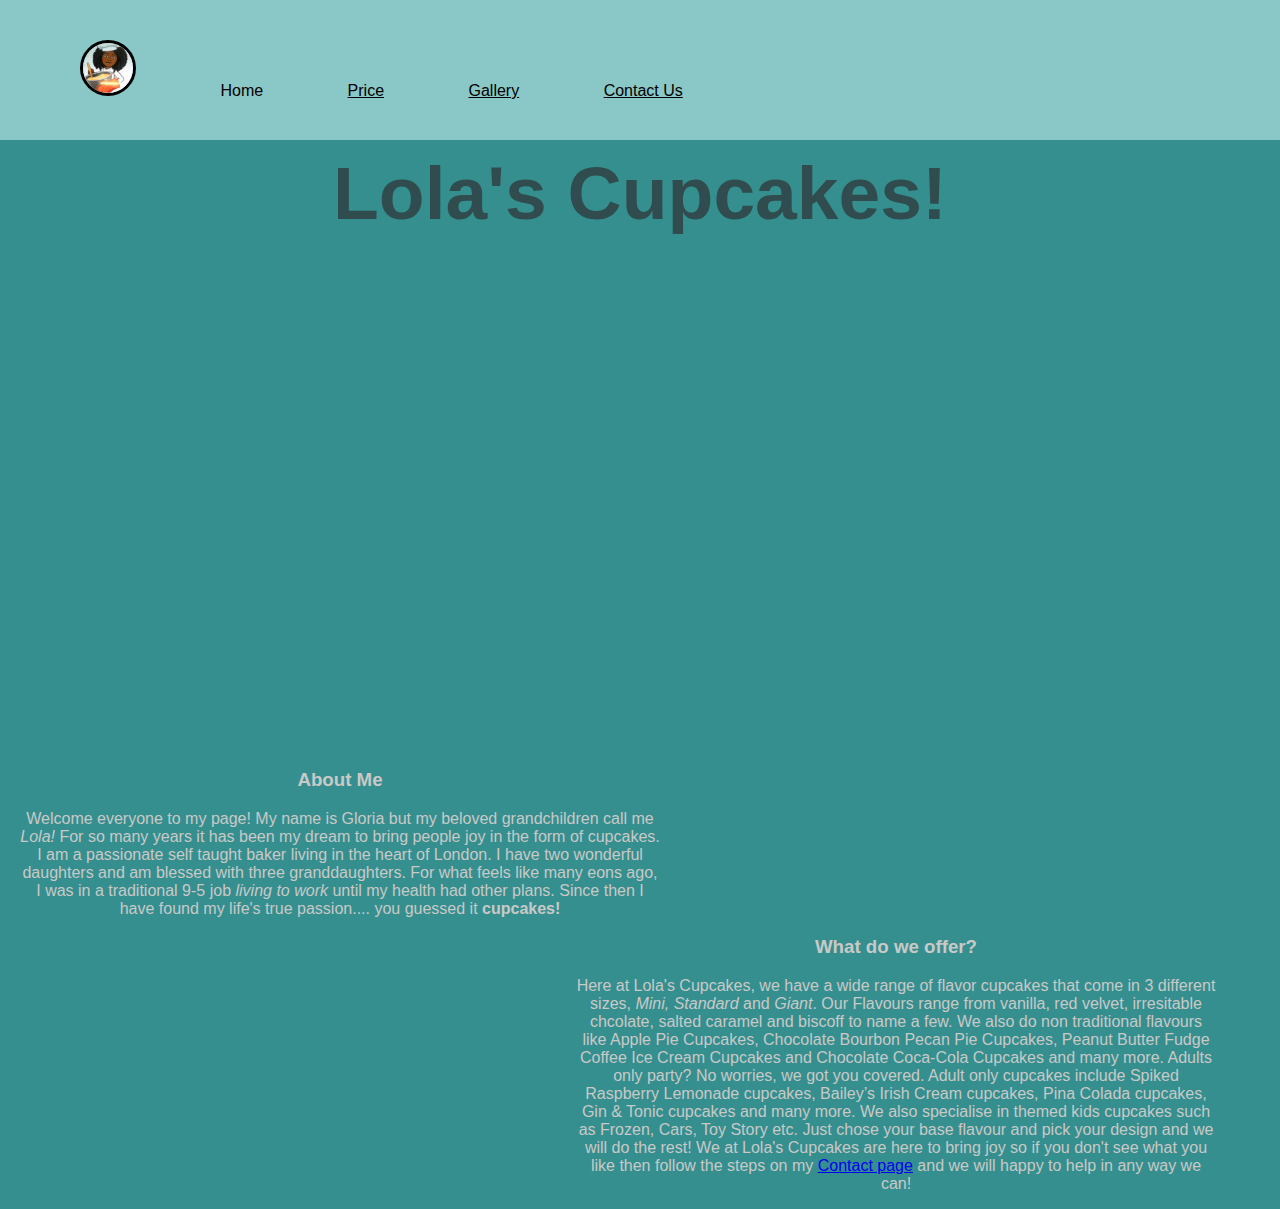
<file: index.html>
<!DOCTYPE html>
<html>
   <head>
      <meta charset="UTF-8">
      <title>Lola's Cupcakes</title>
      <link href="Lola's-cupcakes.css" type="text/css" rel="stylesheet"/>
   </head>

   <body>
      <header>
         <nav>
            <ul>
               <li class="profile-pic"><img src="Screenshot 2021-05-13 at 23.53.13.png" height="50px" width="50px" class="profile-pic"/></li>
               <li>Home</li>
               <li><a href="lolas-price.html">Price</a></li>
               <li><a href="Lolas-gallery.html">Gallery</a></li>
               <li><a href="contactUs.html">Contact Us</a></li>
            </ul>
         </nav>
      </header>

      <main>
         <div class="bkgrnd-img">
            <h1 class="name">Lola's Cupcakes!</h1>
         </div>
         <section>
            <!-- <img src="Screenshot 2021-05-13 at 23.53.13.png" height="250px" width="250px" class="profile-pic"/> -->
            <h3 class="bio">About Me</h3>
            <p class="bio">Welcome everyone to my page! My name is Gloria but my beloved grandchildren call me <em>Lola!</em>
               For so many years it has been my dream to bring people joy in the form of cupcakes. I am a passionate 
               self taught baker living in the heart of London. I have two wonderful daughters and am blessed with three
               granddaughters. For what feels like many eons ago, I was in a traditional 9-5 job <em>living to work</em> until 
               my health had other plans. Since then I have found my life's true passion.... you guessed it <strong>cupcakes!</strong> 
            </p>
         </section>
         <section>
            <!-- <img src="https://www.picclickimg.com/d/l400/pict/253701733201_/12x-Large-Rainbow-Unicorn-Horn-and-Bright-Flowers.jpg" width="200" height="200"/> -->
            <h3 class="service">What do we offer?</h3>
            <p class="service">Here at Lola's Cupcakes, we have a wide range of flavor cupcakes that come in 3 different sizes, <em>Mini, Standard</em> and <em> Giant</em>. 
               Our Flavours range from vanilla, red velvet, irresitable chcolate, salted caramel and biscoff to name a few.
               We also do non traditional flavours like Apple Pie Cupcakes, Chocolate Bourbon Pecan Pie Cupcakes, Peanut Butter Fudge Coffee Ice Cream Cupcakes
               and Chocolate Coca-Cola Cupcakes and many more. Adults only party? No worries, we got you covered. Adult only cupcakes include Spiked Raspberry Lemonade cupcakes, 
               Bailey’s Irish Cream cupcakes, Pina Colada cupcakes, Gin & Tonic cupcakes and many more.
               We also specialise in themed kids cupcakes such as Frozen, Cars, Toy Story etc. Just chose your base flavour and pick your design and we will do the rest!
               We at Lola's Cupcakes are here to bring joy so if you don't see what you like then follow the steps on my <a href="contactUs.html">Contact page</a> and we will happy to help in any way we can!
            </p>
         </section>
      </main>
   </body>
</html>
</file>
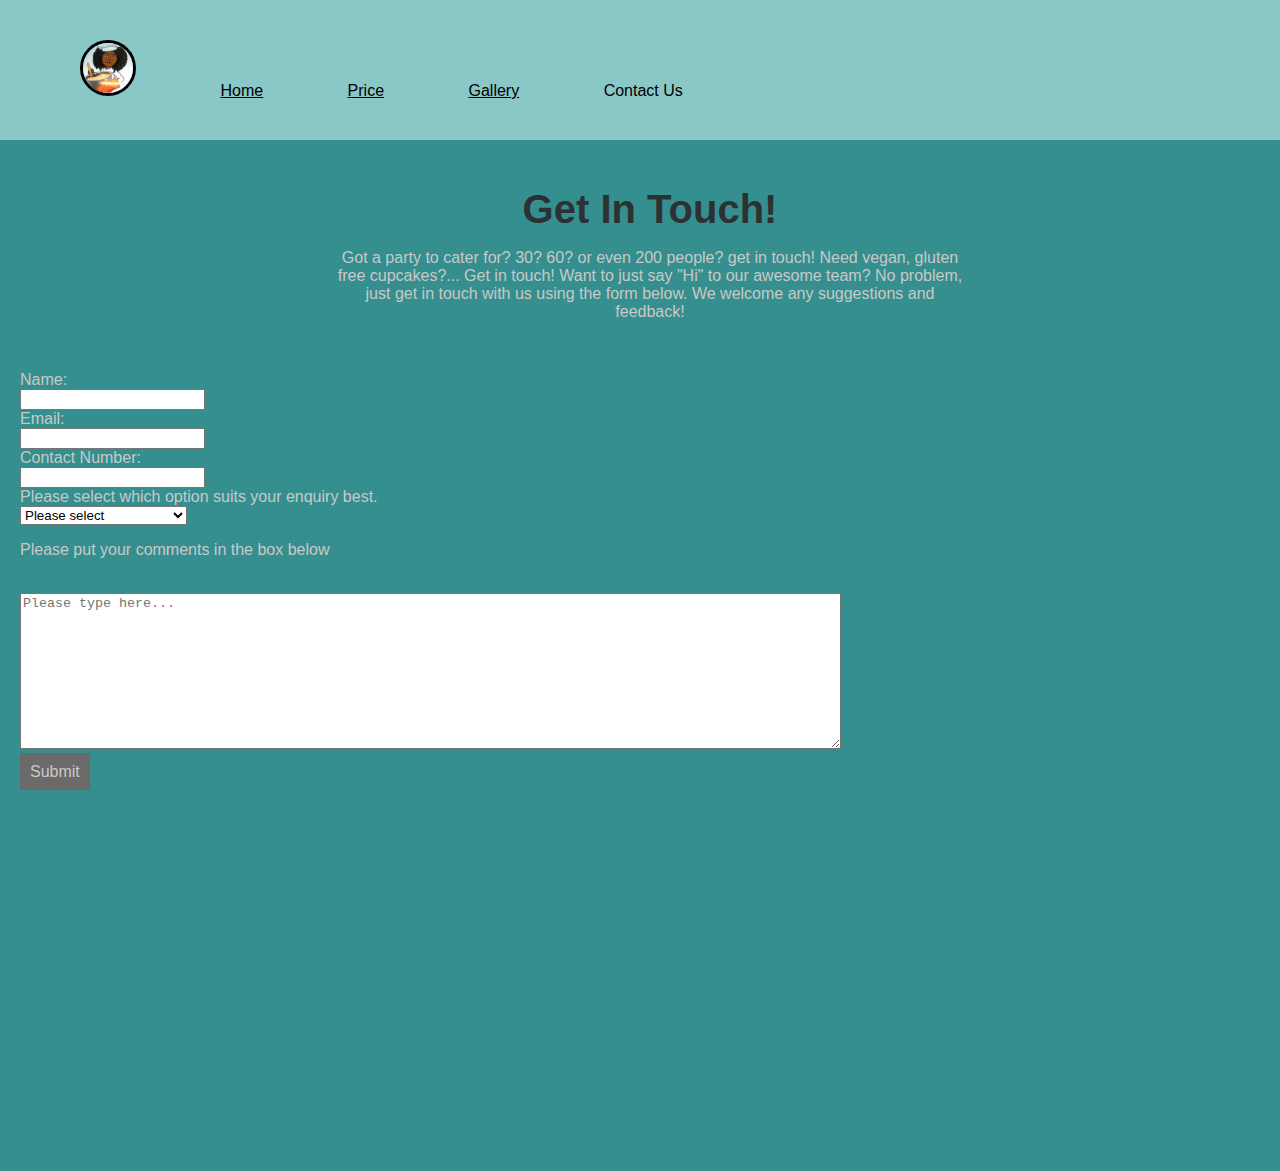
<file: contactUs.html>
<!DOCTYPE html>
<html>
    <head>
        <title>Lola's Contact Us</title>
        <link href="Lola's-cupcakes.css" type="text/css" rel="stylesheet"/>
    </head>
    <body>
        <main class="contact">
        <header class="contact">
            <nav>
                <ul>
                    <li class="profile-pic"><img src="Screenshot 2021-05-13 at 23.53.13.png" height="50px" width="50px" class="profile-pic"/></li>
                    <li><a href="index.html">Home</a></li>
                    <li><a href="lolas-price.html">Price</a></li>
                    <li><a href="Lolas-gallery.html">Gallery</a></li>
                    <li>Contact Us</li>
                </ul>
            </nav>
        </header>
        <section class="intro">
            <h1>Get In Touch!</h1>
            <p>Got a party to cater for? 30? 60? or even 200 people? get in touch! Need vegan, gluten free cupcakes?... Get in touch! 
            Want to just say "Hi" to our awesome team? No problem, just get in touch with us using the form below. We welcome any suggestions and feedback!
            </p>
        </section>
        <form>
             <label for="name">Name:<br><input type="text" name="name"/></label>
            <br>
            <label for="email">Email:<br><input type="text" name="email"/></label>
            <br>
            <label for="number">Contact Number:<br><input type="text" name="number"/></label>
            <br>
            <label>Please select which option suits your enquiry best.<br>
                <select name="enquiry">
                    <option value="" selected disabled hidden>Please select</option>
                    <option value="general">General Enquiry</option>
                    <option value="suggestions">Suggestions</option>
                    <option value="custom-order">Custom Order</option>
                    <option value="allergies">Allergy Enquiries</option>
                    <option value="media-endorsments">Media and Edorsements</option>
                    <option value="hi">Just to say HI</option>
                    <option value="other">Other</option>
                </select>
            </label>
            <br>
            <p>Please put your comments in the box below</p>
            <br>
            <textarea name="comments" rows="10" cols="100" placeholder="Please type here..."></textarea>
            <br>
            <a href="lolas-submit-page.html">Submit</a>
        </form>
     </main>
    </body>

</html>
</file>
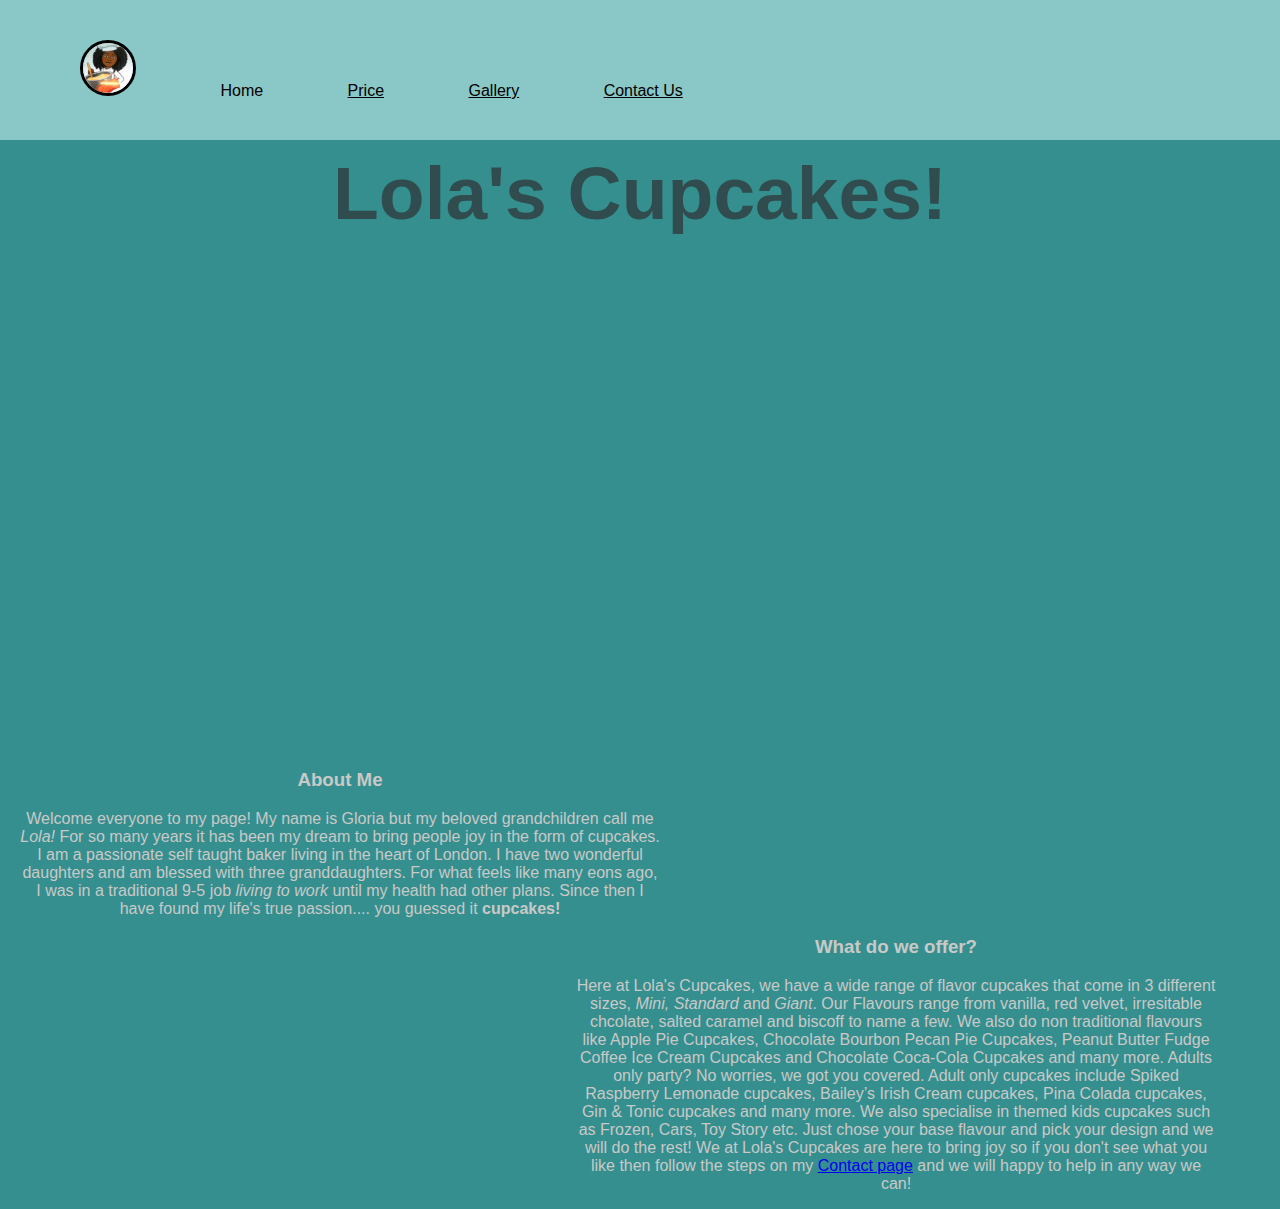
<file: Lola's cupcakes.html>
<!DOCTYPE html>
<html>
    <head>
        <title>Lola's Cupcakes</title>
        <link href="Lola's-cupcakes.css" type="text/css" rel="stylesheet"/>
    </head>
    <body>
        <header>
            <nav>
                <ul>
                    <li class="profile-pic"><img src="Screenshot 2021-05-13 at 23.53.13.png" height="50px" width="50px" class="profile-pic"/></li>
                    <li>Home</li>
                    <li><a href="lolas-price.html">Price</a></li>
                    <li><a href="Lolas-gallery.html">Gallery</a></li>
                    <li><a href="contactUs.html">Contact Us</a></li>
                </ul>
            </nav>
        </header>
        <main>
            <div class="bkgrnd-img">
                <h1 class="name">Lola's Cupcakes!</h1>
            </div>

            <section>
                <!-- <img src="Screenshot 2021-05-13 at 23.53.13.png" height="250px" width="250px" class="profile-pic"/> -->
                <h3 class="bio">About Me</h3>
                <p class="bio">Welcome everyone to my page! My name is Gloria but my beloved grandchildren call me <em>Lola!</em>
                For so many years it has been my dream to bring people joy in the form of cupcakes. I am a passionate 
                self taught baker living in the heart of London. I have two wonderful daughters and am blessed with three
                granddaughters. For what feels like many eons ago, I was in a traditional 9-5 job <em>living to work</em> until 
                my health had other plans. Since then I have found my life's true passion.... you guessed it <strong>cupcakes!</strong> 
                 </p>
            </section>

            <section>
                <!-- <img src="https://www.picclickimg.com/d/l400/pict/253701733201_/12x-Large-Rainbow-Unicorn-Horn-and-Bright-Flowers.jpg" width="200" height="200"/> -->
                <h3 class="service">What do we offer?</h3>
                <p class="service">Here at Lola's Cupcakes, we have a wide range of flavor cupcakes that come in 3 different sizes, <em>Mini, Standard</em> and <em> Giant</em>. 
                    Our Flavours range from vanilla, red velvet, irresitable chcolate, salted caramel and biscoff to name a few.
                    We also do non traditional flavours like Apple Pie Cupcakes, Chocolate Bourbon Pecan Pie Cupcakes, Peanut Butter Fudge Coffee Ice Cream Cupcakes
                    and Chocolate Coca-Cola Cupcakes and many more. Adults only party? No worries, we got you covered. Adult only cupcakes include Spiked Raspberry Lemonade cupcakes, 
                    Bailey’s Irish Cream cupcakes, Pina Colada cupcakes, Gin & Tonic cupcakes and many more.
                    We also specialise in themed kids cupcakes such as Frozen, Cars, Toy Story etc. Just chose your base flavour and pick your design and we will do the rest!
                    We at Lola's Cupcakes are here to bring joy so if you don't see what you like then follow the steps on my <a href="contactUs.html">Contact page</a> and we will happy to help in any way we can!
                </p>
                </section>
        </main>
    </body>
    

</html>
</file>
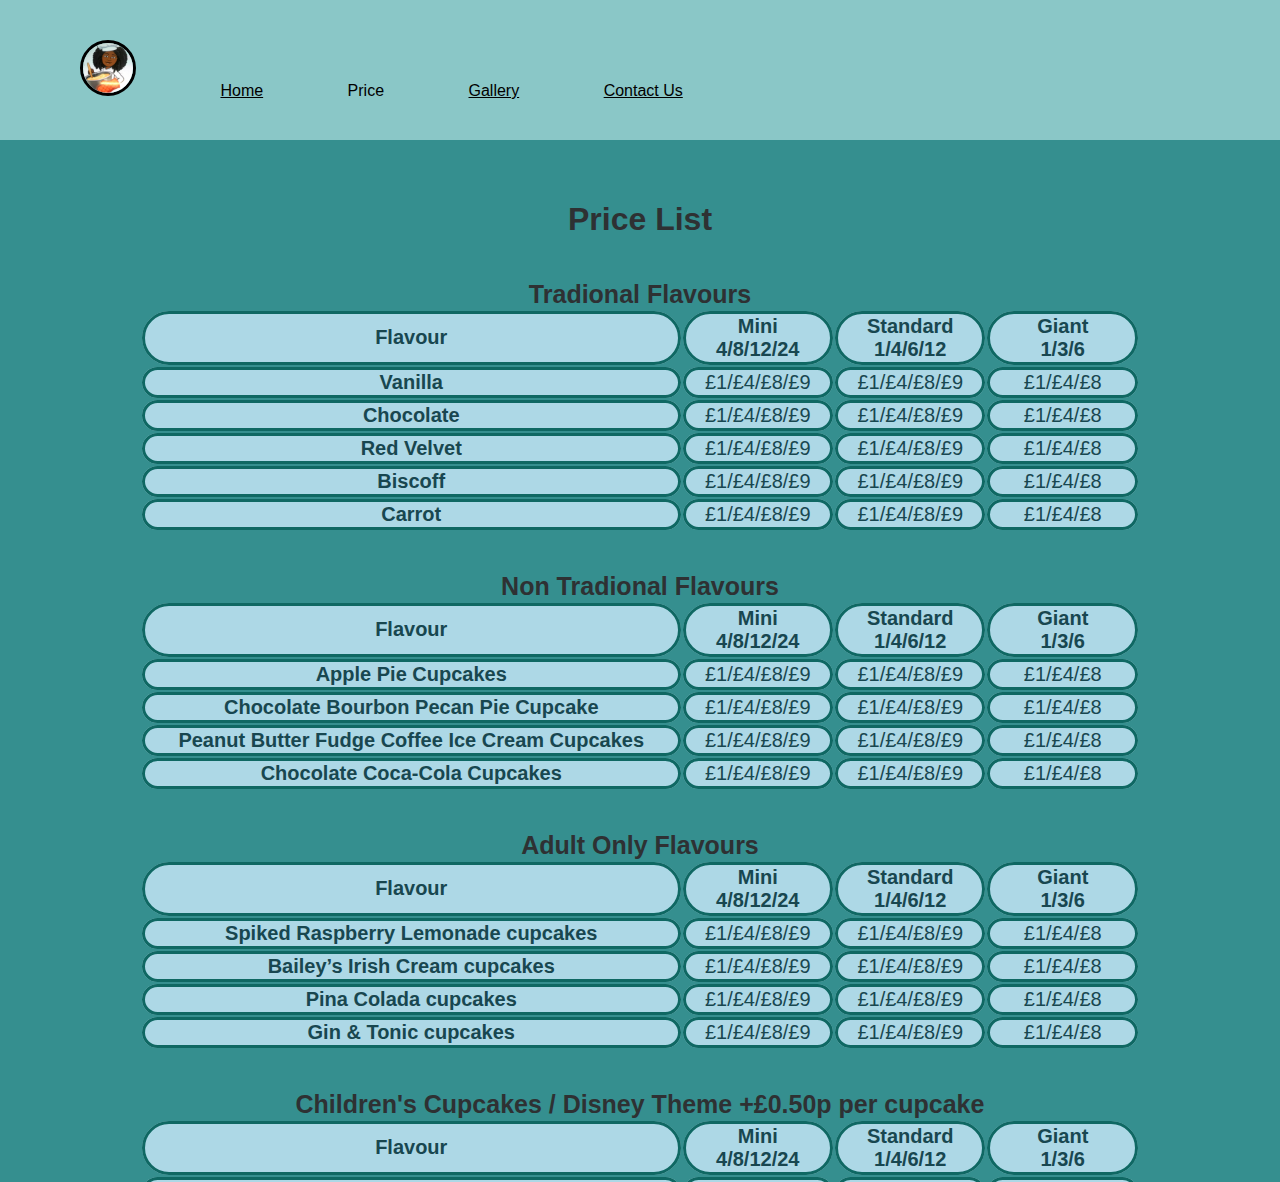
<file: lolas-price.html>
<!DOCTYPE html>
<html>
    <head>
        <title>Lola's Price List</title>
        <link href="Lola's-cupcakes.css" type="text/css" rel="stylesheet"/>
    </head>
    <body class="price-page">
        <header>
            <nav>
                <ul>
                    <li class="profile-pic"><img src="Screenshot 2021-05-13 at 23.53.13.png" height="50px" width="50px" class="profile-pic"/></li>
                    <li><a href="index.html">Home</a></li>
                    <li>Price</li>
                    <li><a href="Lolas-gallery.html">Gallery</a></li>
                    <li><a href="contactUs.html">Contact Us</a></li>
                </ul>
            </nav>
        </header>
        <main>
            
            <h1>Price List</h1>
            <table>
                    <caption>Tradional Flavours</caption>
                    <thead>
                       <tr>
                            <th class="col-1">Flavour</th>
                            <th class="col-2">Mini<br>4/8/12/24</th>
                            <th class="col-3">Standard<br>1/4/6/12</th>
                            <th class="col-4">Giant<br>1/3/6</th>
                        </tr>
                    </thead>
                    <tbody>
                        <tr>
                            <th class="col-1">Vanilla</th>
                            <td class="col-2">£1/£4/£8/£9</td>
                            <td class="col-3">£1/£4/£8/£9</td>
                            <td class="col-4">£1/£4/£8</td>
                        </tr>
                        <tr>
                            <th class="col-1">Chocolate</th>
                            <td class="col-2">£1/£4/£8/£9</td>
                            <td class="col-3">£1/£4/£8/£9</td>
                            <td class="col-4">£1/£4/£8</td>
                        </tr>
                        <tr>
                            <th class="col-1">Red Velvet</th>
                            <td class="col-2">£1/£4/£8/£9</td>
                            <td class="col-3">£1/£4/£8/£9</td>
                            <td class="col-4">£1/£4/£8</td>
                        </tr>
                        <tr>
                            <th class="col-1">Biscoff</th>
                            <td class="col-2">£1/£4/£8/£9</td>
                            <td class="col-3">£1/£4/£8/£9</td>
                            <td class="col-4">£1/£4/£8</td>
                        </tr>
                        <tr>
                            <th class="col-1">Carrot</th>
                            <td class="col-2">£1/£4/£8/£9</td>
                            <td class="col-3">£1/£4/£8/£9</td>
                            <td class="col-4">£1/£4/£8</td>
                        </tr>  
                            </tbody>
                        </table>


                        <table>
                            <caption>Non Tradional Flavours</caption>
                            <thead>
                               <tr>
                                    <th class="col-1">Flavour</th>
                                    <th class="col-2">Mini<br>4/8/12/24</th>
                                    <th class="col-3">Standard<br>1/4/6/12</th>
                                    <th class="col-4">Giant<br>1/3/6</th>
                                </tr>
                            </thead>
                            <tbody>
                                 <tr>
                                    <th class="col-1">Apple Pie Cupcakes</th>
                                    <td class="col-2">£1/£4/£8/£9</td>
                                    <td class="col-3">£1/£4/£8/£9</td>
                                    <td class="col-4">£1/£4/£8</td>
                                </tr>
                                <tr>
                                    <th class="col-1">Chocolate Bourbon Pecan Pie Cupcake</th>
                                    <td class="col-2">£1/£4/£8/£9</td>
                                    <td class="col-3">£1/£4/£8/£9</td>
                                    <td class="col-4">£1/£4/£8</td>
                                </tr>
                                <tr>
                                    <th class="col-1">Peanut Butter Fudge Coffee Ice Cream Cupcakes</th>
                                    <td class="col-2">£1/£4/£8/£9</td>
                                    <td class="col-3">£1/£4/£8/£9</td>
                                    <td class="col-4">£1/£4/£8</td>
                                </tr>
                                <tr>
                                    <th class="col-1">Chocolate Coca-Cola Cupcakes</th>
                                    <td class="col-2">£1/£4/£8/£9</td>
                                    <td class="col-3">£1/£4/£8/£9</td>
                                    <td class="col-4">£1/£4/£8</td>
                                </tr>    
                                    </tbody>
                                </table>


                        <table>
                            <caption>Adult Only Flavours</caption>
                            <thead>
                               <tr>
                                    <th class="col-1">Flavour</th>
                                    <th class="col-2">Mini<br>4/8/12/24</th>
                                    <th class="col-3">Standard<br>1/4/6/12</th>
                                    <th class="col-4">Giant<br>1/3/6</th>
                                </tr>
                            </thead>
                            <tbody>  
                                <tr>
                                        <th class="col-1">Spiked Raspberry Lemonade cupcakes</th>
                                        <td class="col-2">£1/£4/£8/£9</td>
                                        <td class="col-3">£1/£4/£8/£9</td>
                                        <td class="col-4">£1/£4/£8</td>
                                    </tr>
                                    <tr>
                                        <th class="col-1">Bailey’s Irish Cream cupcakes</th>
                                        <td class="col-2">£1/£4/£8/£9</td>
                                        <td class="col-3">£1/£4/£8/£9</td>
                                        <td class="col-4">£1/£4/£8</td>
                                    </tr>
                                    <tr>
                                        <th class="col-1">Pina Colada cupcakes</th>
                                        <td class="col-2">£1/£4/£8/£9</td>
                                        <td class="col-3">£1/£4/£8/£9</td>
                                        <td class="col-4">£1/£4/£8</td>
                                    </tr>
                                    <tr>
                                        <th class="col-1">Gin & Tonic cupcakes</th>
                                        <td class="col-2">£1/£4/£8/£9</td>
                                        <td class="col-3">£1/£4/£8/£9</td>
                                        <td class="col-4">£1/£4/£8</td>
                                    </tr>
                                    <thead>
                                       
                                    </tbody>
                                </table>


                                <table>
                                    <caption>Children's Cupcakes / Disney Theme +£0.50p per cupcake</caption>
                                    <thead>
                                       <tr>
                                            <th class="col-1">Flavour</th>
                                            <th class="col-2">Mini<br>4/8/12/24</th>
                                            <th class="col-3">Standard<br>1/4/6/12</th>
                                            <th class="col-4">Giant<br>1/3/6</th>
                                        </tr>
                                    </thead>
                                    <tbody>   
                                            <thead>
                                                
                                                    <th class="col-1">Vanilla</th>
                                                    <td class="col-2">£1/£4/£8/£9</td>
                                                    <td class="col-3">£1/£4/£8/£9</td>
                                                    <td class="col-4">£1/£4/£8</td>
                                                </tr>
                                                <tr>
                                                    <th class="col-1">Chocolate</th>
                                                    <td class="col-2">£1/£4/£8/£9</td>
                                                    <td class="col-3">£1/£4/£8/£9</td>
                                                    <td class="col-4">£1/£4/£8</td>
                                                </tr>
                                                <tr>
                                                    <th class="col-1">Red Velvet</th>
                                                    <td class="col-2">£1/£4/£8/£9</td>
                                                    <td class="col-3">£1/£4/£8/£9</td>
                                                    <td class="col-4">£1/£4/£8</td>
                                                </tr>
                                                <tr>
                                                    <th class="col-1">Biscoff</th>
                                                    <td class="col-2">£1/£4/£8/£9</td>
                                                    <td class="col-3">£1/£4/£8/£9</td>
                                                    <td class="col-4">£1/£4/£8</td>
                                                </tr>
                                                <tr>
                                                    <th class="col-1">Carrot</th>
                                                    <td class="col-2">£1/£4/£8/£9</td>
                                                    <td class="col-3">£1/£4/£8/£9</td>
                                                    <td class="col-4">£1/£4/£8</td>
                                                </tr>
                                            </tbody>
                                        </table>
                        </div>

        </main>
    </body>


</html>
</file>
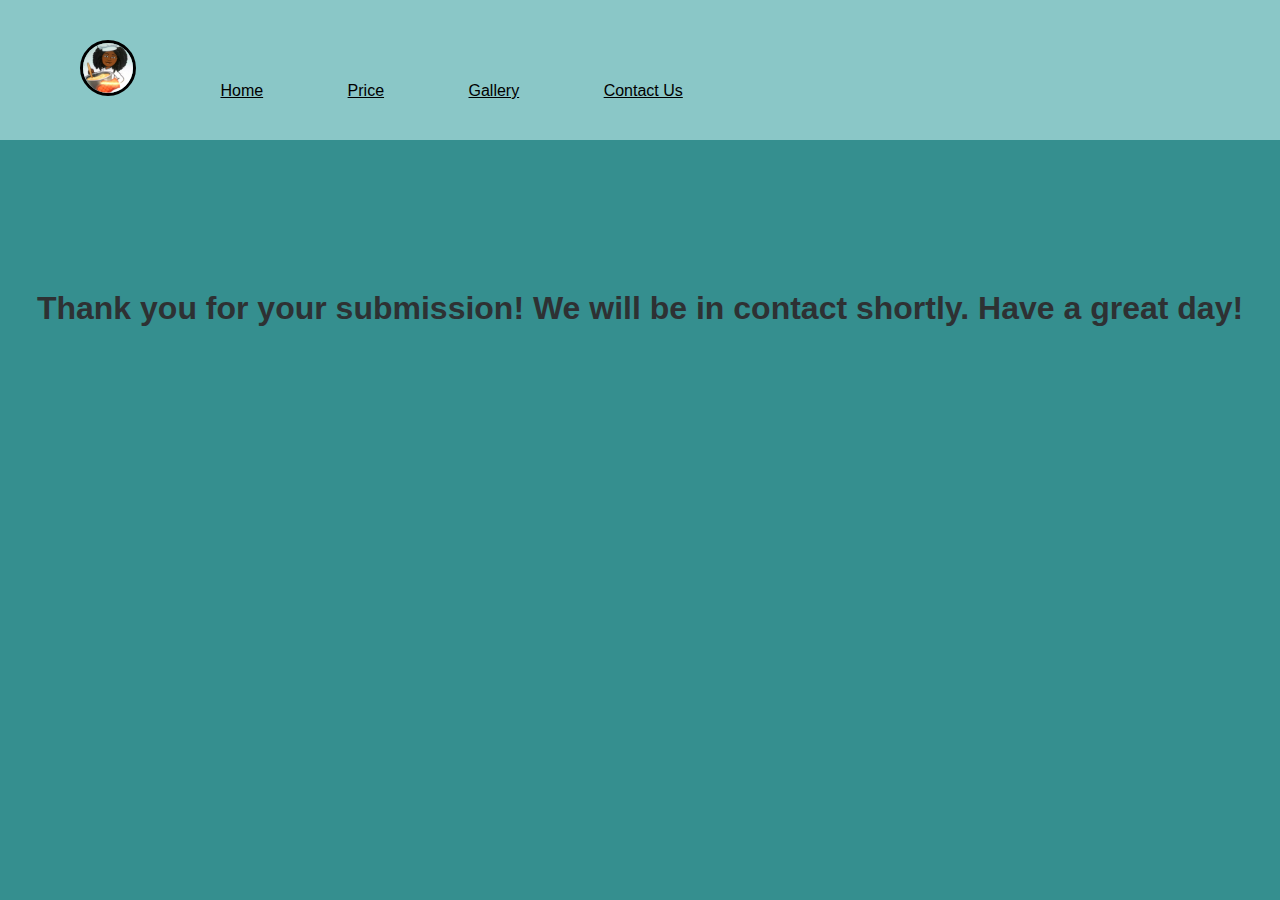
<file: lolas-submit-page.html>
<!DOCTYPE html>
<html>
    <head>
        <title>Lola's Cupcakes</title>
        <link href="Lola's-cupcakes.css" type="text/css" rel="stylesheet"/>
    </head>
    <body>
        <header>
            <nav>
                <ul>
                    <li class="profile-pic"><img src="Screenshot 2021-05-13 at 23.53.13.png" height="50px" width="50px" class="profile-pic"/></li>
                    <li><a href="index.html">Home</a></li>
                    <li><a href="lolas-price.html">Price</a></li>
                    <li><a href="Lolas-gallery.html">Gallery</a></li>
                    <li><a href="contactUs.html">Contact Us</a></li>
                </ul>
            </nav>
        </header>
        <main class="submission">
            <div class="bkgrnd-img">
                <h1>Thank you for your submission! We will be in contact shortly. Have a great day!</h1>
            </div>
        </main>

    </body>
</html>
</file>
